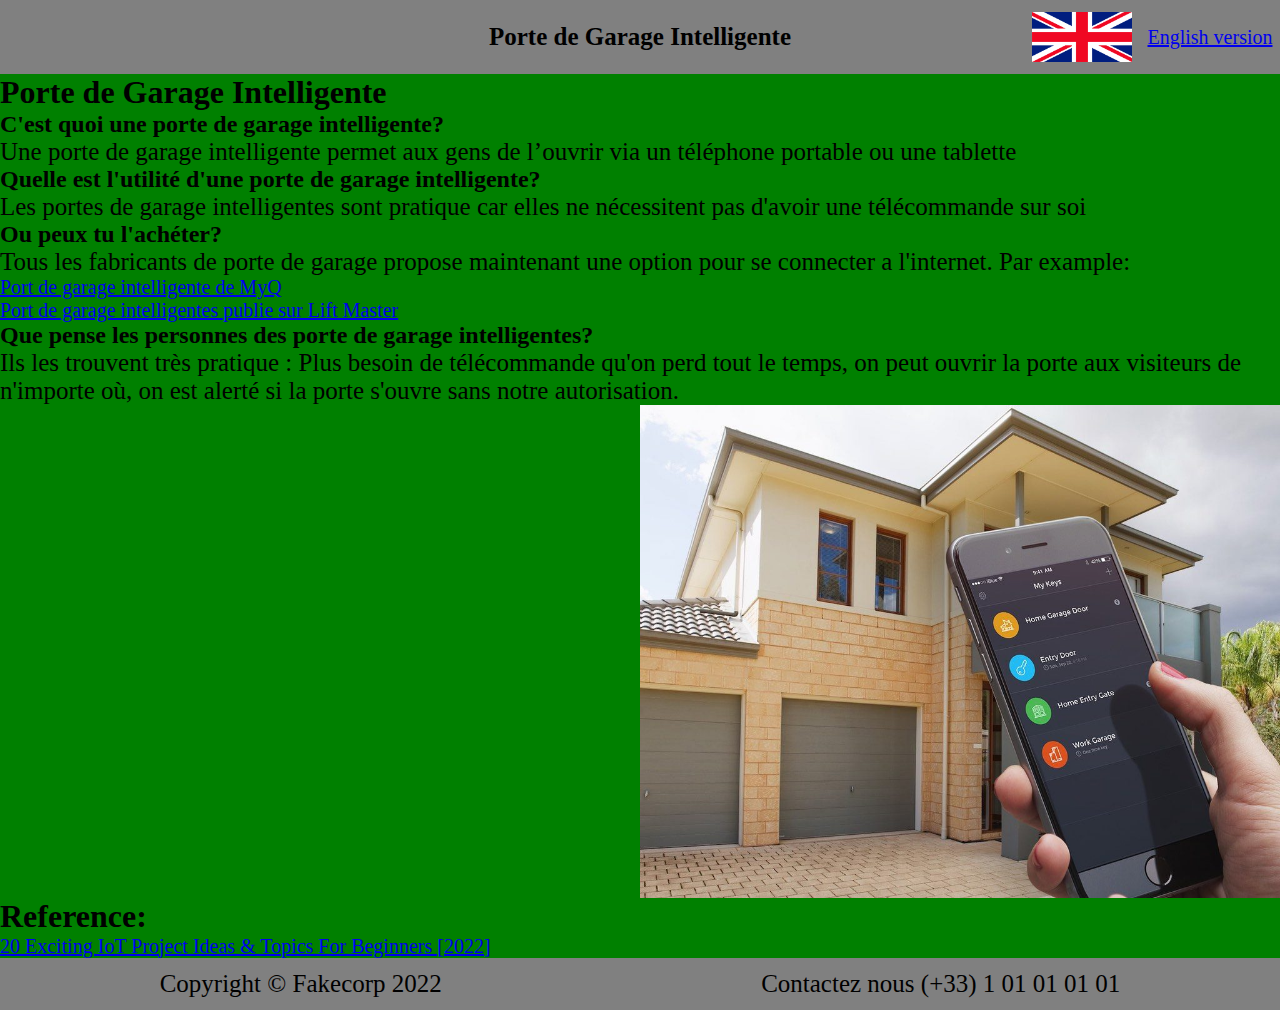
<file: index.html>
<!DOCTYPE html>
<html lang="fr">
<head>
    <meta charset="UTF-8">
    <meta http-equiv="X-UA-Compatible" content="IE=edge">
    <meta name="viewport" content="width=device-width, initial-scale=1.0">
    <title>Document</title>
    <link rel="stylesheet" href="style.css">
</head>
<body>
    <div class="bloc">
        <div class="vide"></div>
        <p class="title">Porte de Garage Intelligente</p>
        <div class="menu-langues">
            <img src="Images/UK Flag.png" alt="UK">
            <a href="english.html">English version</a>
        </div>
    </div>   
    
    <h1 class="title2">Porte de Garage Intelligente</h1>

    <h2>C'est quoi une porte de garage intelligente?</h2>

    <p>Une porte de garage intelligente permet aux gens de l’ouvrir via un téléphone portable ou une tablette</p>

    <h2>Quelle est l'utilité d'une porte de garage intelligente?</h2>

    <p>Les portes de garage intelligentes sont pratique car elles ne nécessitent pas d'avoir une télécommande sur soi</p>

    <h2>Ou peux tu l'achéter?</h2>

    <p>Tous les fabricants de porte de garage propose maintenant une option pour se connecter a l'internet. Par example:
        <a href="https://www.myq.com/products/smart-garage-control">Port de garage intelligente de MyQ</a>
        <a href="https://www.liftmaster.com/garage-door-openers/c/smart-garage-door-openers">Port de garage intelligentes publie sur Lift Master</a>
    </p>

    <h2>Que pense les personnes des porte de garage intelligentes?</h2>
    
    <p>Ils les trouvent très pratique :

       Plus besoin de télécommande qu'on perd tout le temps, on peut ouvrir la porte aux visiteurs de n'importe où, on est alerté si la porte s'ouvre sans notre autorisation.
    </p>

    <section class="container">
        <img src="Images/Smart Garage Door.jpeg" alt="You don't need garage keys for this.">
    </section>

    <h1>Reference:</h1>
    <a href ="https://www.upgrad.com/blog/iot-project-ideas-topics-for-beginners/">20 Exciting IoT Project Ideas & Topics For Beginners [2022]</a>
    <div class="bloc3">
        <p class="copyrighttxt">Copyright © Fakecorp 2022</p>
        <p class="contacttxt">Contactez nous (+33) 1 01 01 01 01</p>
    </div>
</body>
</html>
</file>
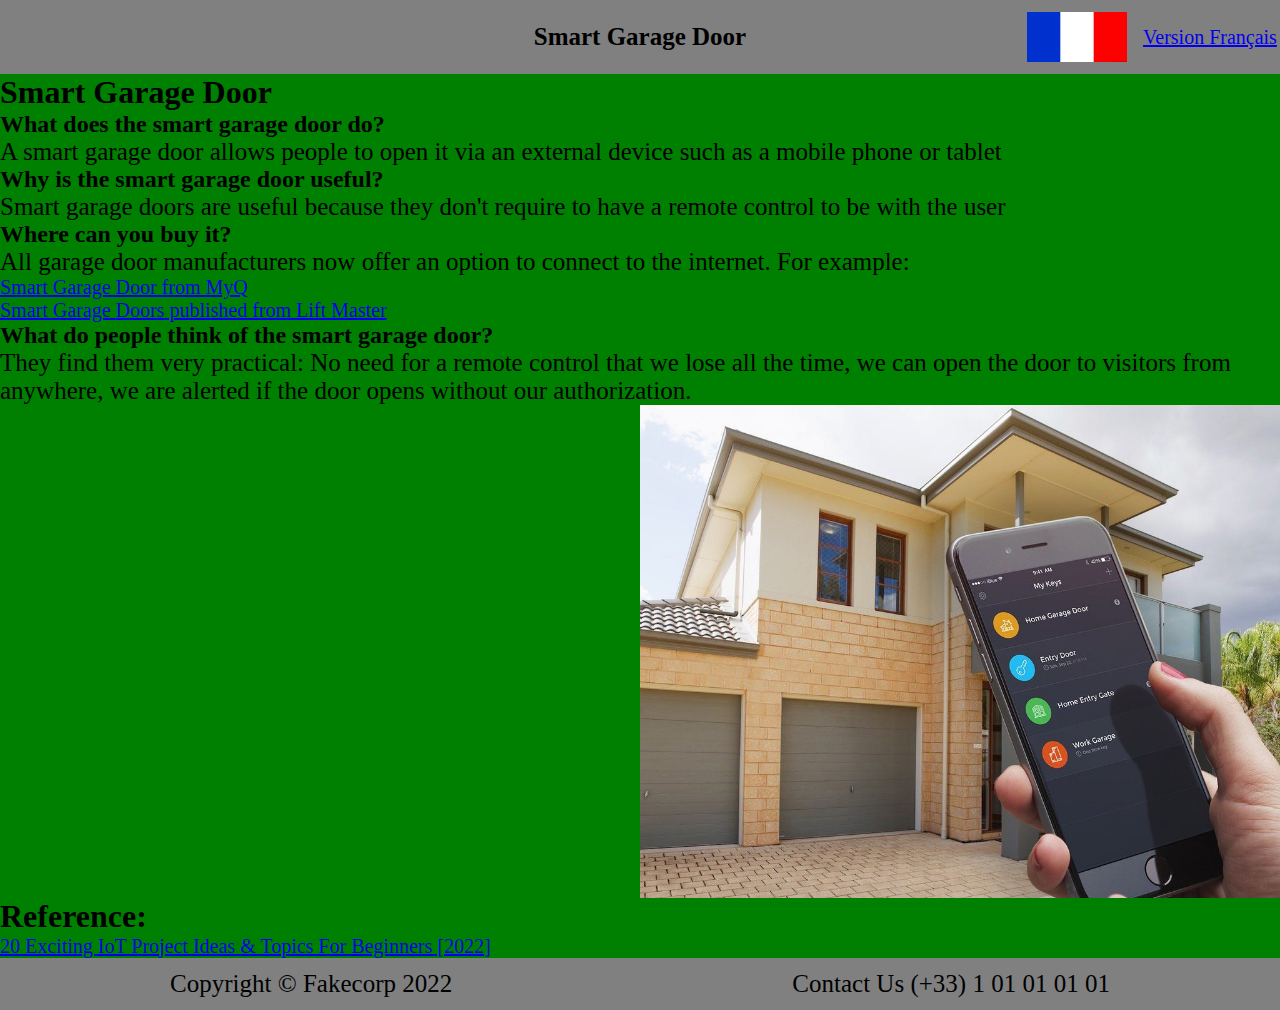
<file: english.html>
<!DOCTYPE html>
<html lang="fr">
<head>
    <meta charset="UTF-8">
    <meta http-equiv="X-UA-Compatible" content="IE=edge">
    <meta name="viewport" content="width=device-width, initial-scale=1.0">
    <title>Document</title>
    <link rel="stylesheet" href="style.css">
</head>
<body>
    <div class="bloc">
        <div class="vide"></div>
        <p class="title">Smart Garage Door</p>
        <div class="menu-langues">
            <img src="Images/French Flag.png" alt="France">
            <a href="index.html">Version Français</a>
        </div>
    </div>    
            
    <h1>Smart Garage Door</h1>

    <h2>What does the smart garage door do?</h2>

    <p>A smart garage door allows people to open it via an external device such as a mobile phone or tablet</p>

    <h2>Why is the smart garage door useful?</h2>

    <p>Smart garage doors are useful because they don't require to have a remote control to be with the user</p>

    <h2>Where can you buy it?</h2>

    <p>All garage door manufacturers now offer an option to connect to the internet. For example:
        <a href="https://www.myq.com/products/smart-garage-control">Smart Garage Door from MyQ</a>
        <a href="https://www.liftmaster.com/garage-door-openers/c/smart-garage-door-openers">Smart Garage Doors published from Lift Master</a>
    </p>

    <h2>What do people think of the smart garage door?</h2>
    
    <p>They find them very practical:

        No need for a remote control that we lose all the time, we can open the door to visitors from anywhere, we are alerted if the door opens without our authorization.</p>

    <section class="container">
        <img src="Images/Smart Garage Door.jpeg" alt="You don't need garage keys for this.">
    </section>
    
    <h1>Reference:</h1>
    <a href ="https://www.upgrad.com/blog/iot-project-ideas-topics-for-beginners/">20 Exciting IoT Project Ideas & Topics For Beginners [2022]</a>
    <div class="bloc3">
        <p class="copyrighttxt">Copyright © Fakecorp 2022</p>
        <p class="contacttxt">Contact Us (+33) 1 01 01 01 01</p>
    </div> 
</body>
</html>
</file>
<file: style.css>
* {
    margin: 0;
    padding: 0;
    box-sizing: border-box;
}

body {
   background-color: green;
}

/* Header Bloc */
.bloc {
    background-color: grey;
    width: 100%;
    padding-bottom: 12px;
    padding-top: 12px;
    display: flex;
    justify-content: space-between;
    align-items: center;
}

.menu-langues {
    display: flex;
    align-items: center;
    gap: 16px;
    width: 20%;
}

.vide {
    width: 20%;
}

/* Titre dans header */
.title {
    font-weight: bold;
    margin-left: auto;
    margin-right: auto;
    display: block;
}

/* Img dans Header */
img {
    width: 100px;
    height: 50px;
    display: block;
    margin-left: auto;
}

/* Link pour les references */
a {
    margin-right: auto;
    display: block;
    font-size: 20px;
}

p {
    font-size: 25px;
}

.container img {
    width: 50%;
    height: 50%;
    margin-left: auto;
}

/* Footer */
.bloc3 {
    background-color: grey;
    width: 100%;
    padding-bottom: 12px;
    padding-top: 12px;
    display: flex;
    justify-content: space-evenly;
    align-items: center;
}

.menu-langues {
    display: flex;
    align-items: center;
    gap: 16px;
    width: 20%;
}

/* Padding bloc */
.bloc4 {
    height: 40%;
    padding:50%
}

/* footer text */
.copyrighttxt {
    margin-left: auto;
    margin-right: auto;
    display: block;
    padding:50
}

.contacttxt {
    margin-left: auto;
    margin-right: auto;
    display: block;
    padding:50
}
</file>
